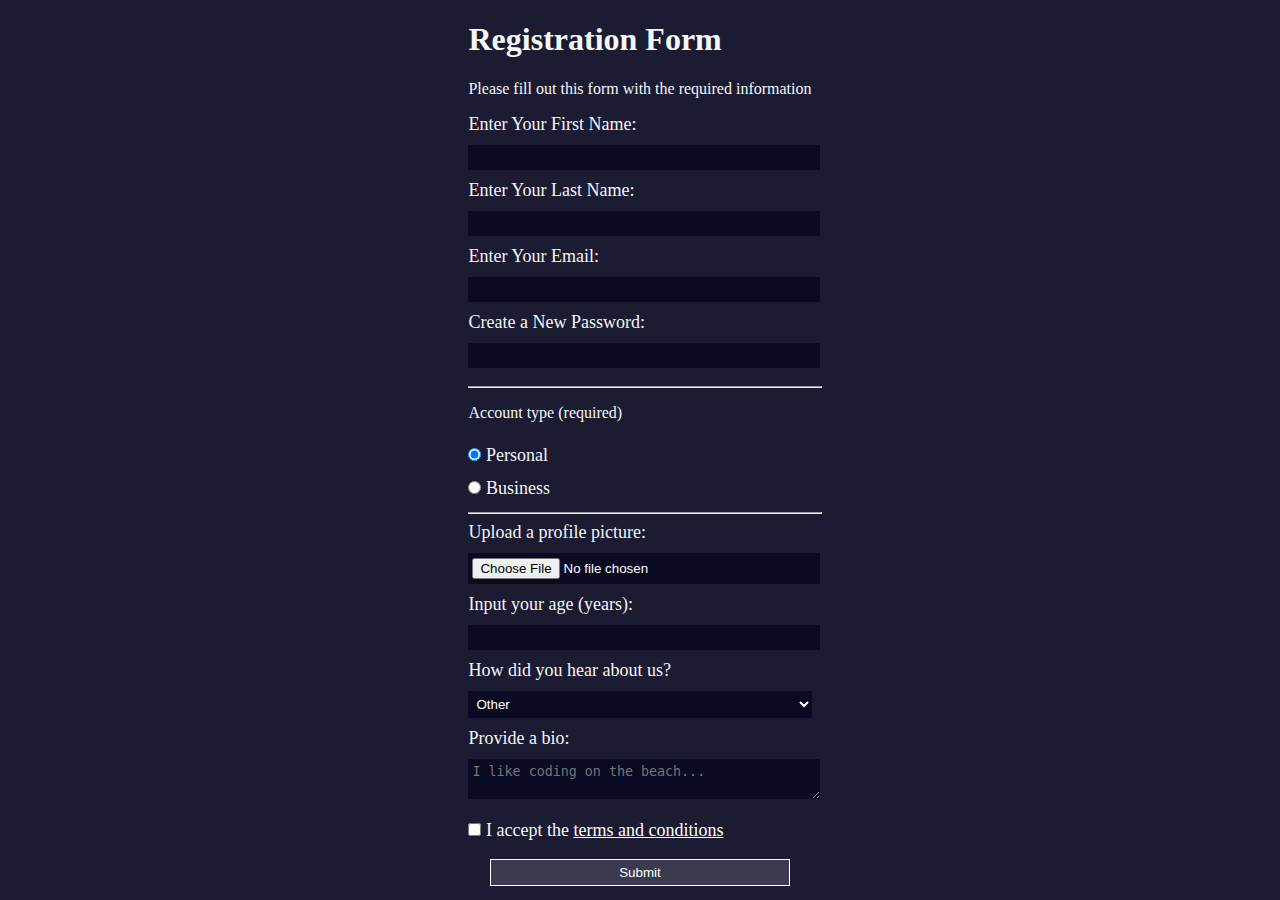
<file: 04RegistrationForm/index.html>
<!DOCTYPE html>
<html lang="en">

<head>
    <meta charset="UTF-8">
    <meta name="viewport" content="width=device-width, initial-scale=1.0">
    <title>Registration Form</title>
    <link rel="stylesheet" href="style.css">
</head>

<body>
    <div class="container">

<main>
        <h1>Registration Form</h1>
        <p>Please fill out this form with the required information</p>
        <form action="">
            <section>
                <label for="firstName">Enter Your First Name:</label>
                <input type="text" name="firstName" id="firstName" required>
                <label for="lastName">Enter Your Last Name:</label>
                <input type="text" name="lastName" id="lastName" required>
                <label for="email">Enter Your Email:</label>
                <input type="email" name="email" id="email" required>
                <label for="password">Create a New Password:</label>
                <input type="password" name="password" id="password" required>
            </section>
            <hr>
            <section>
                <p>Account type (required)</p>
                <label for="personal">
                    <input type="radio" name="account" value="personal" id="personal" checked> Personal
                </label>
                <label for="business">
                    <input type="radio" name="account" value="business" id="business"> Business
                </label>
                <hr>
            </section>
            <section>
                <label for="profilePic">Upload a profile picture:</label>
                <input type="file" name="profilePic" id="profilePic" required>
                <label for="age">Input your age (years):</label>
                <input type="number" name="age" id="age" required min="13">
                <label for="aboutUs">How did you hear about us?</label>
                <select name="aboutUs" id="aboutUs" required>
                    <option value="">(select one)</option>
                    <option value="1">freeCodeCamp News</option>
                    <option value="2">freeCodeCamp YouTube Channel</option>
                    <option value="3">freeCodeCamp Forum</option>
                    <option value="4" selected>Other</option>
                </select>
                <label for="bio">Provide a bio:</label>
                <textarea name="bio" id="bio" placeholder="I like coding on the beach..." cols="30" required></textarea>
            </section>
            <section>
                <label for="terms">
                    <input type="checkbox" name="terms" value="accept" id="terms" required> I accept the <a
                        href="#">terms and conditions</a>
                </label>
                <button type="submit">Submit</button>
            </section>
        </form>
    </main>
    </div>
</body>

</html>
</file>
<file: 04RegistrationForm/style.css>
/* background-color: #1b1b32; */

body {
  width: 100%;
  height: 100vh;
  margin: 0;
  background-color: #1b1b32;
  color: #f5f6f7;
  font-family: Tahoma;
}

.container {
  display: flex;
  justify-content: center;
  align-items: center;
}
label {
  font-size: 18px;
  display: block;
}
input,
textarea,
select {
  width: 100%;
  padding: 5px 4px;
  background-color: #0a0a23;
  color: white;
  outline: none;
  border: none;
  margin: 10px 0;
}
hr {
  width: 100%;
  padding: 0 4px;
}

input[type="radio"],
input[type="checkbox"] {
  background-color: green;
  width: fit-content;
}

button[type="submit"] {
  width: 60%;
  height: 2em;
  margin: 1em auto;
  display: block;
  color: white;
  outline: none;
  border: 1px solid white;
  background-color: #3b3b4f;
  min-width: 300px;
}
a {
  color: white;
}

@media only screen and (max-width: 600px) {
  .container {
    padding: 0 10px;
  }
  main {
    padding: 0 10px;
  }
  input,
  textarea,
  select {
    /* max-width: 280px; */
  }
  hr {
    /* display: none; */
  }
  button[type="submit"] {
    min-width: 250px;
  }
}
</file>
